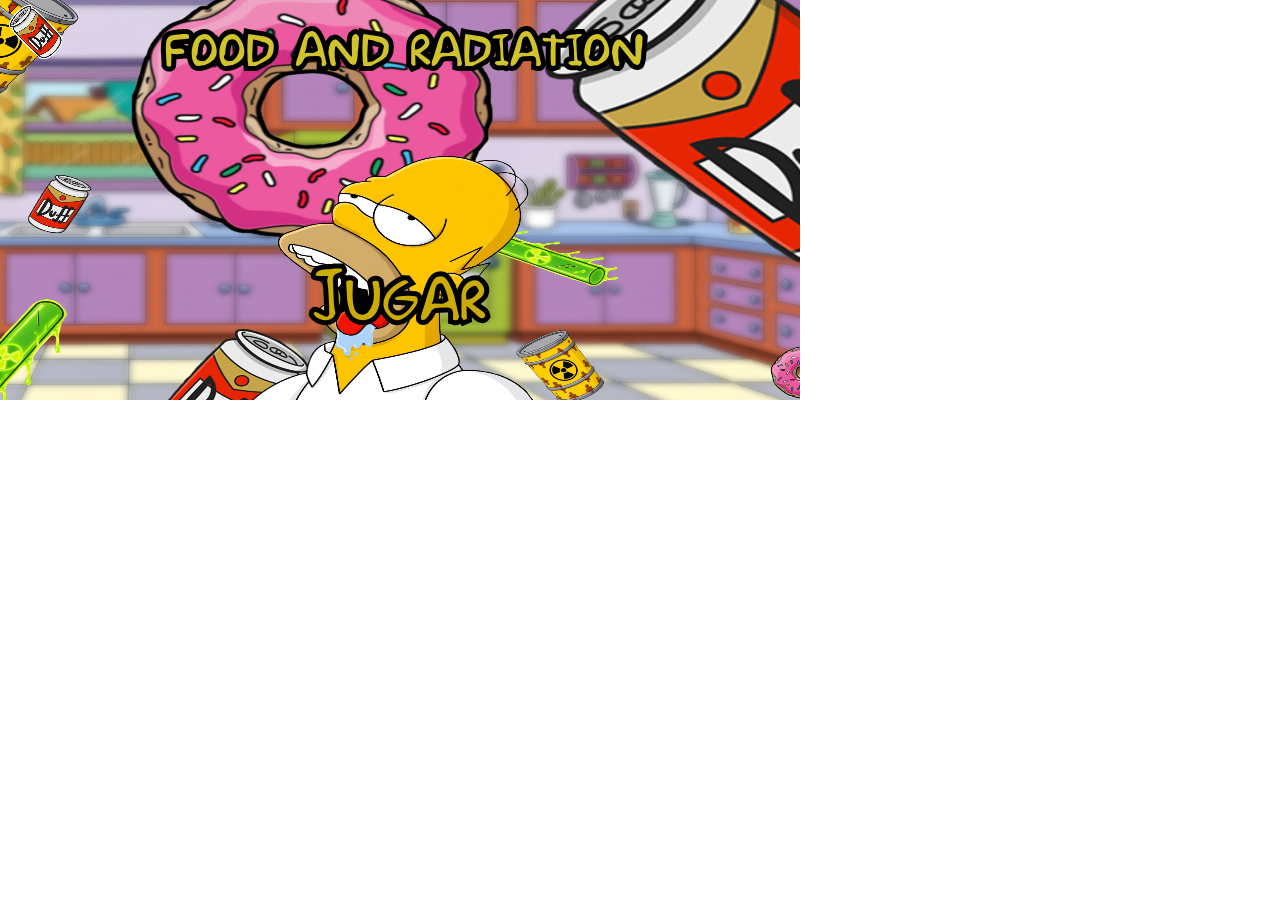
<file: hola/index.html>
<!DOCTYPE html>
  <html>
  <head>
  <meta charset="utf-8">
  <meta name="viewport" content="width=device-width, initial-scale=1.0">

  <!-- PLEASE NO CHANGES BELOW THIS LINE (UNTIL I SAY SO) -->
  <script language="javascript" type="text/javascript" src="libraries/p5.min.js"></script>
  <script language="javascript" type="text/javascript" src="libraries/p5.sound.min.js"></script>
  <script language="javascript" type="text/javascript" src="inicio.js"></script>
  <script language="javascript" type="text/javascript" src="noSuperponer.js"></script>
  <script language="javascript" type="text/javascript" src="objeto1.js"></script>
  <script language="javascript" type="text/javascript" src="objeto2.js"></script>
  <script language="javascript" type="text/javascript" src="objeto3.js"></script>
  <script language="javascript" type="text/javascript" src="objeto4.js"></script>
  <script language="javascript" type="text/javascript" src="objeto5.js"></script>
  <script language="javascript" type="text/javascript" src="personaje.js"></script>
  <script language="javascript" type="text/javascript" src="scoreFinal.js"></script>
  <script language="javascript" type="text/javascript" src="tutorial.js"></script>
  <script language="javascript" type="text/javascript" src="hola.js"></script>
  <!-- OK, YOU CAN MAKE CHANGES BELOW THIS LINE AGAIN -->

  <style>
  body {
padding:
  0;
margin:
  0;
}
</style>
  </head>

  <body>
  </body>
  </html>
</file>
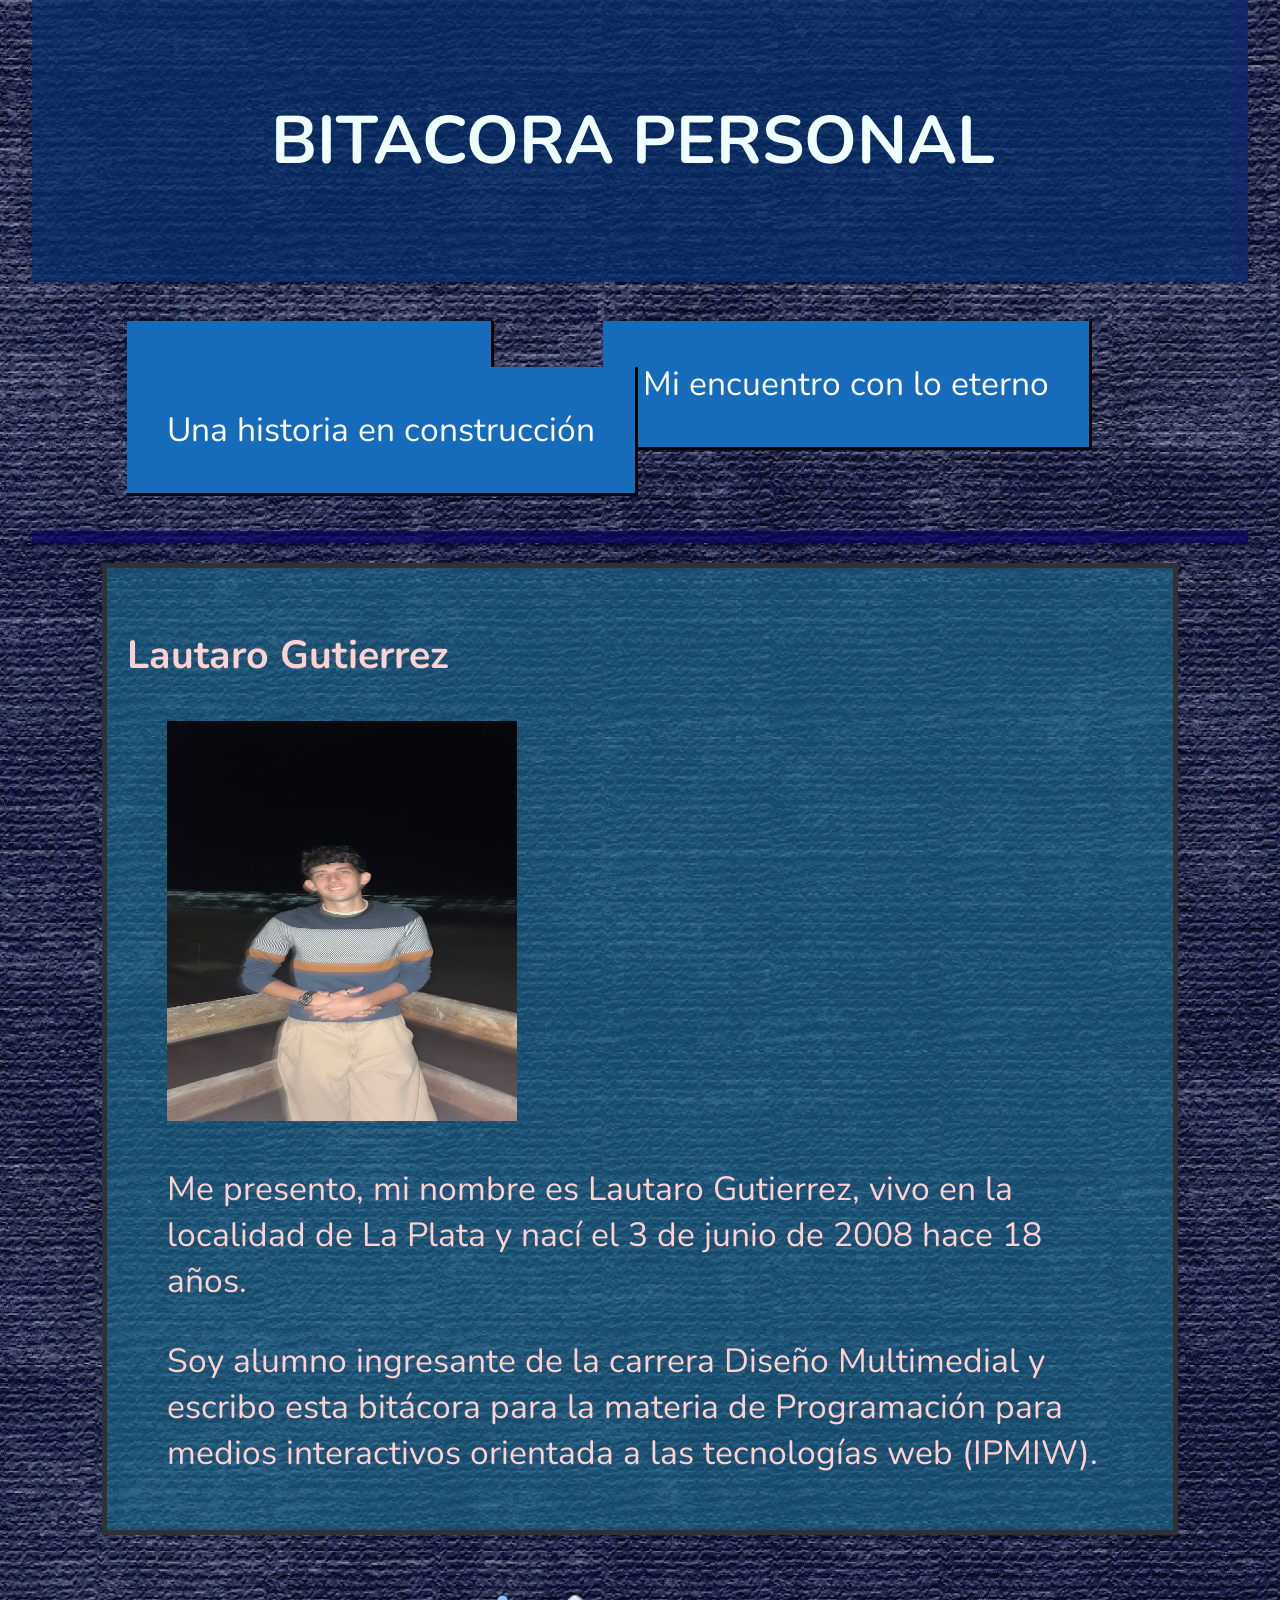
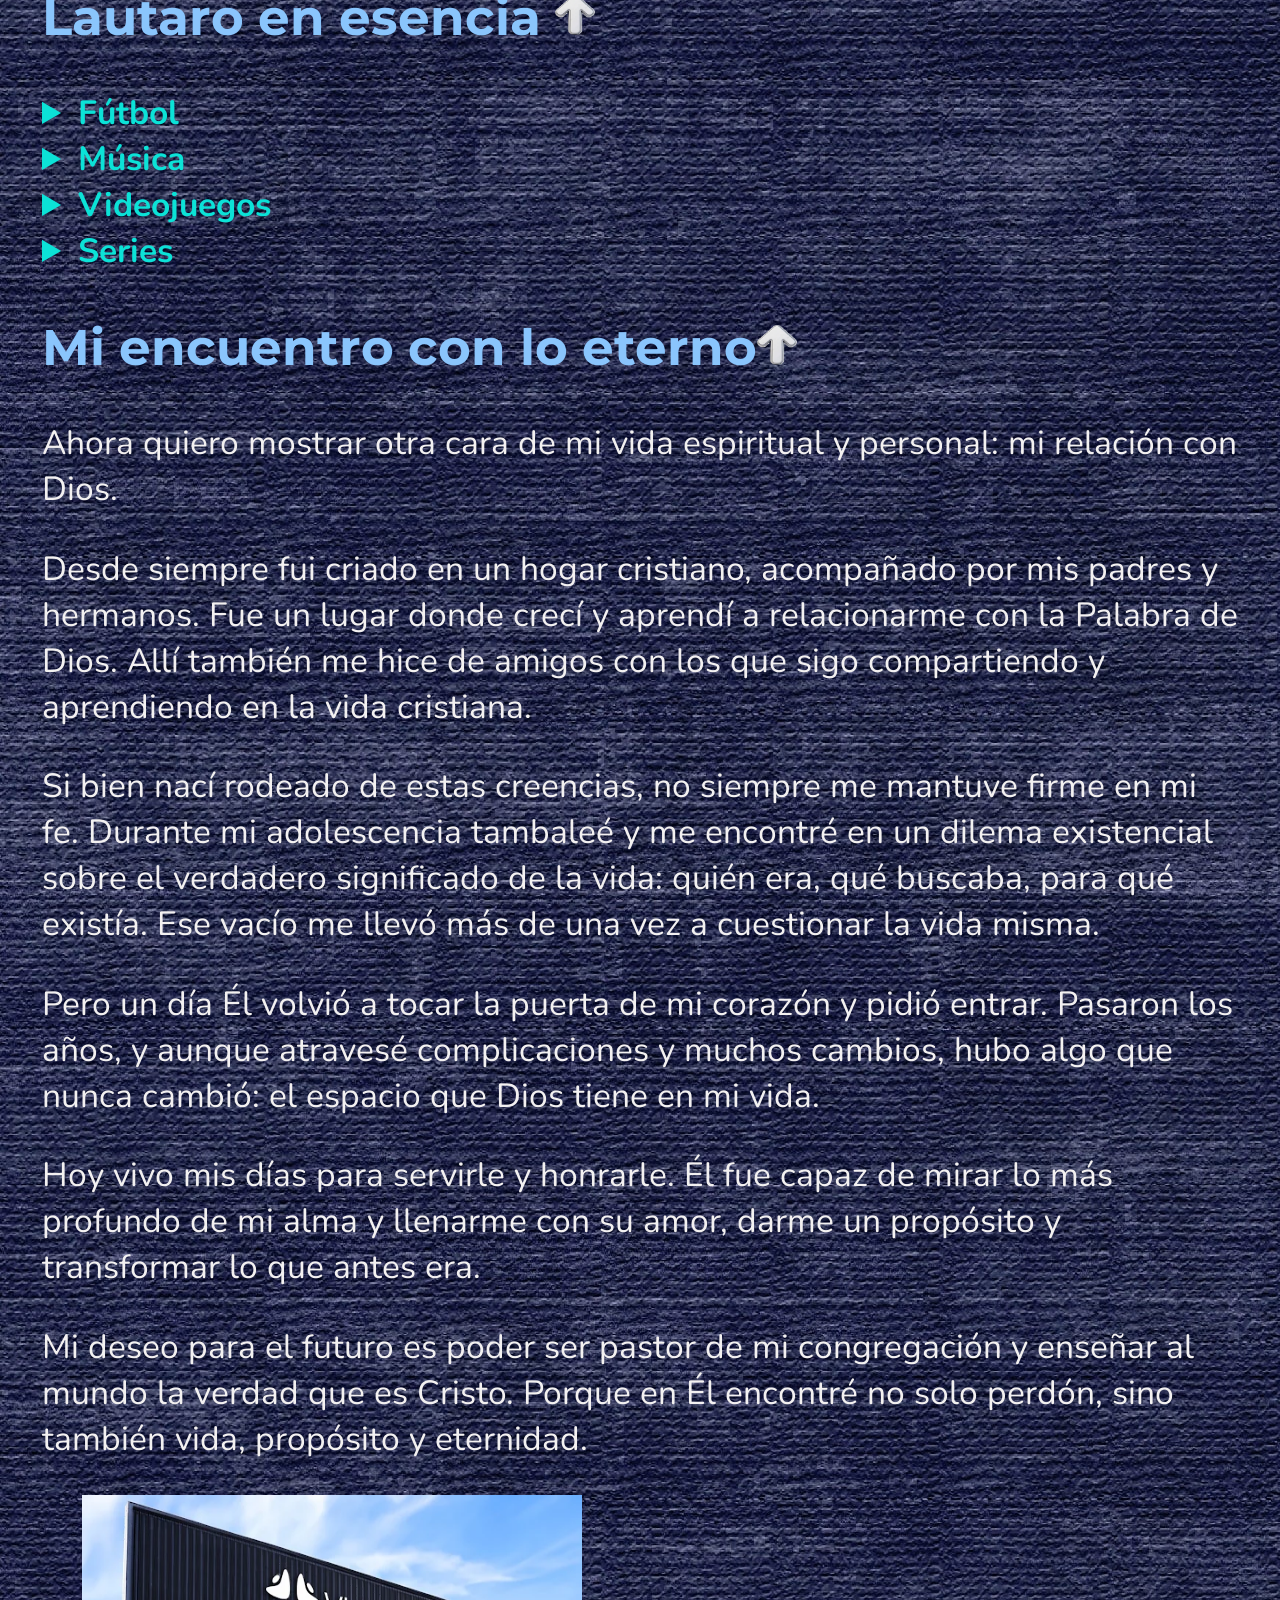
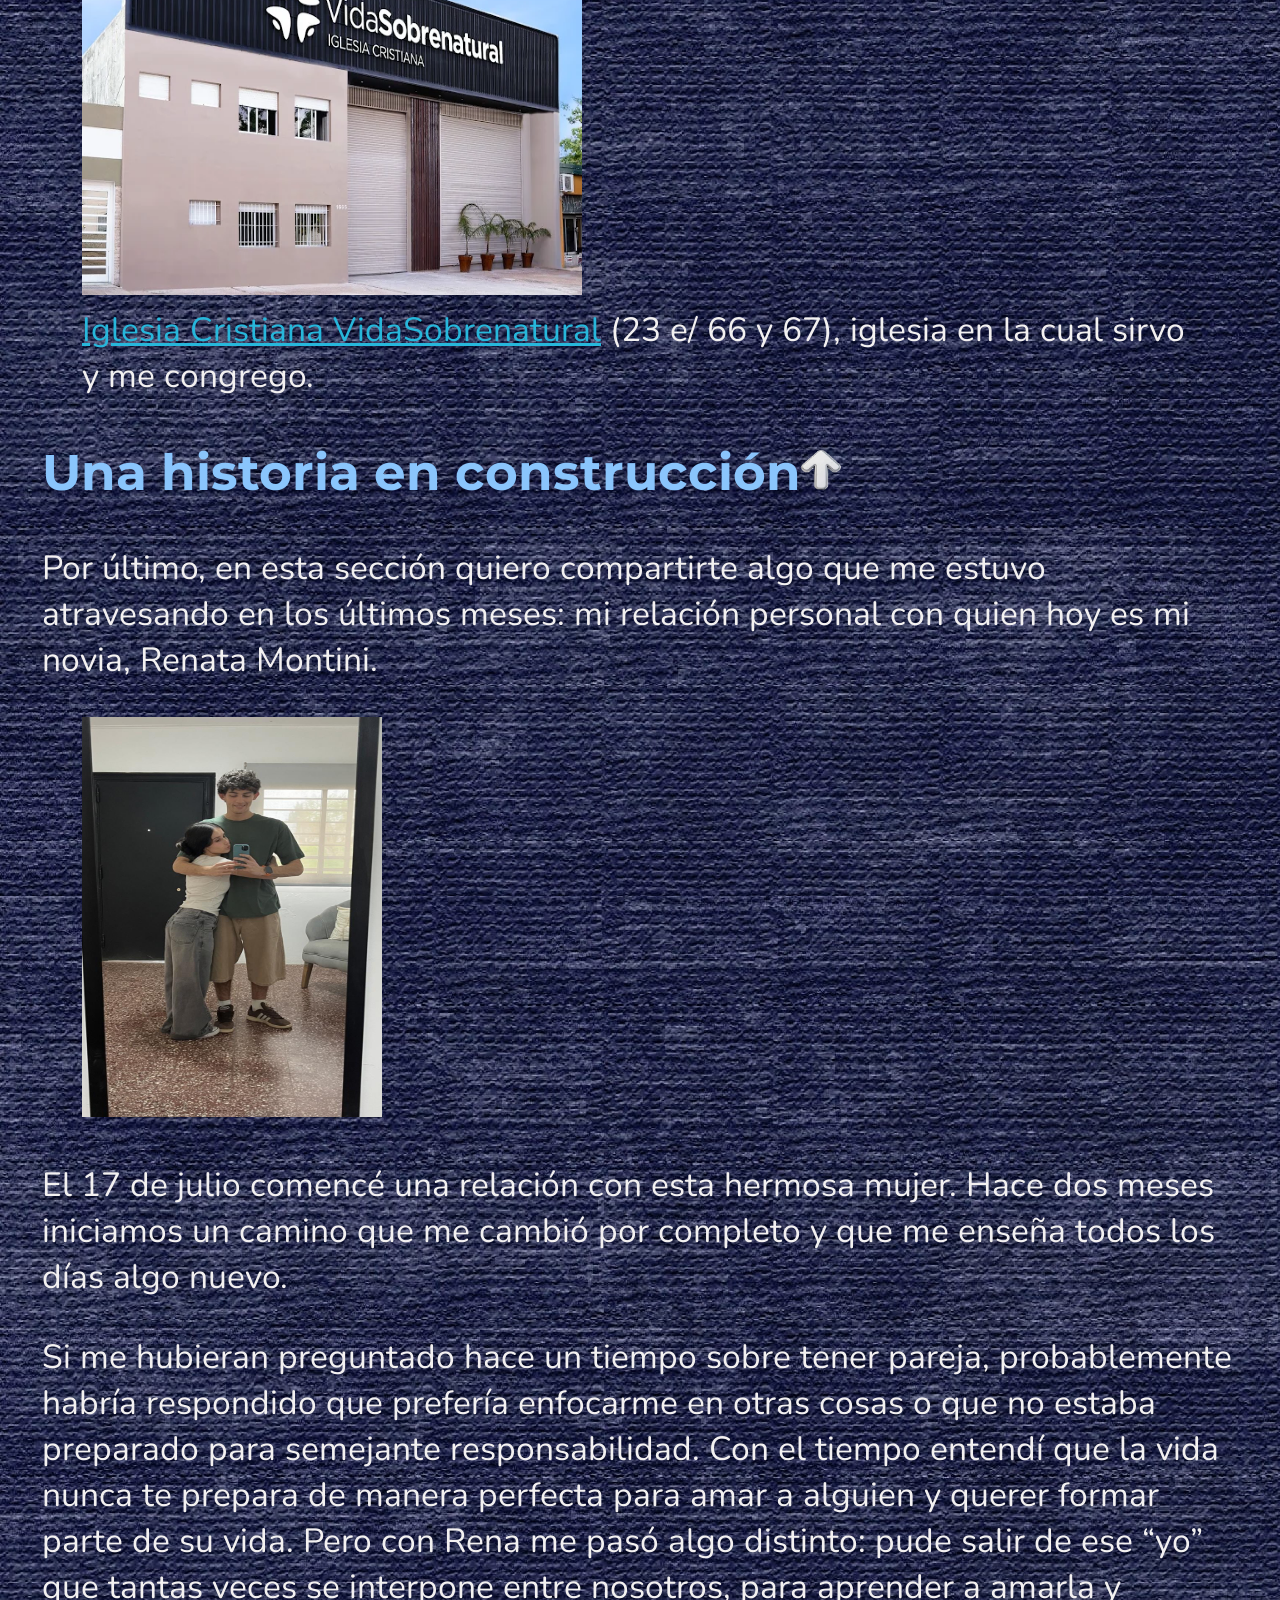
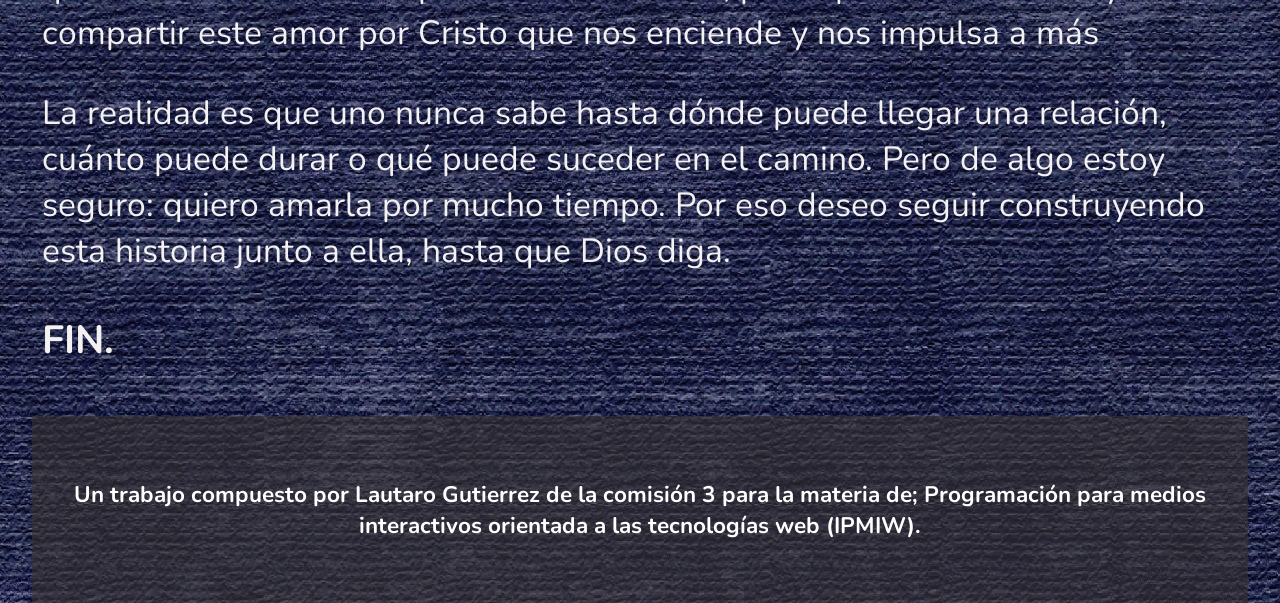
<file: web prueba/index.html>
<!DOCTYPE html>
<html lang="es">
<head>
    <meta charset="UTF-8">
    <meta name="viewport" content="width=device-width, initial-scale=1.0">
    <link  rel="stylesheet" href="misestilos.css">
    <title>Bitacora Personal</title>
</head>
<body>
 <main>
    <header>
        <h1 id="Bitacora">BITACORA PERSONAL </h1>
    </header>
    <nav>
       
        <ul>
            <li><a href="#LauEs">Lautaro en esencia</a> </li>
            <li><a href="#Encuentro">Mi encuentro con lo eterno</a></li>
            <li><a href="#Historia">Una historia en construcción</a></li>
        </ul>
    </nav>
    <section>
        <article class="tarjeta">
             <h3>Lautaro Gutierrez</h3>
             <figure>
             <img src="img/Foto mía.jpg" alt="Imagen de Lautaro Gutierrez" width="350" height="400">
             <figcaption>
             <p>Me presento, mi nombre es Lautaro Gutierrez, vivo en la localidad de La Plata y nací el 
             <time datetime="2008-06-03">3 de junio de 2008</time> hace 18 años.
             </p>  
             <p>Soy alumno ingresante de la carrera Diseño Multimedial y escribo esta bitácora para la materia de Programación para medios interactivos orientada a las tecnologías web (IPMIW).</p>
             </figcaption>    
             </figure>
        
        </article>
       
        <aside>
             <h2 id="LauEs"><strong>Lautaro en esencia</strong> 
                <a href="#Bitacora"><img src="img/flecha.png" alt="sube a encabezado" width="40" height="40"></a></h2>
             <details>
             <summary><strong>Fútbol</strong></summary>
             <p>El fútbol es mi deporte favorito con el cual me siento identificado. Desde muy chico, gracias a mi viejo, pude agarrar cariño por este deporte tan lindo y que tantas alegrías trajo a mi vida.</p>
             <p>Soy hincha de <a href="https://www.bocajuniors.com.ar/" target="_blank" rel="noopener noreferrer"> Boca. Jrs</a> (y con orgullo). Es un deporte que me gusta tanto verlo como jugarlo. De pibe fui a un club de barrio donde jugué por un tiempo, pero ahora ya más de grande juego por diversión con mis amigos y conocidos.</p></details>
             
             <details>
             <summary><strong>Música</strong></summary>
             <p>Mi género favorito es el rock nacional. Fue un estilo musical con el que conviví mucho desde mi infancia, pero con el que comencé a amigarme más en mi adolescencia.</p>
             <p>En Spotify tengo una playlist de largas horas repleta de estas canciones. Mi canción favorita es <q>Entre Caníbales</q> de <cite><span class="destacado">Soda Stereo</span></cite>.</p>
             <figure>
             <p>
                <img src="img/sodaStereo.jpg" alt="Foto de SodaStereo" width="300" height="300"> Para ver la discografia de <q>SodaStereo</q> <a href="https://open.spotify.com/intl-es/artist/7An4yvF7hDYDolN4m5zKBp "target="_blank" rel="noopener noreferrer">haga click aquí
             </p></a>
             
             </figure> 
             </details>
             
             <details>
             <summary><strong>Videojuegos</strong></summary>
             <p>Tuve la suerte de que mis papás siempre me dieron la posibilidad de jugar videojuegos desde muy chico, una de mis pasiones que me acompañan desde hace rato.</p>
             <p>Uno de los juegos que más me enganchan es el FIFA, y juego a diario con mi hermano y amigos de manera online.</p></details>
  
             <details>
             <summary><strong>Series</strong></summary>
             <p>Me encantan las historias largas que se transforman capítulo a capítulo. Entre mis favoritas están <cite>The Office</cite> y <cite>Rick y Morty</cite>.</p>
             </details>


                <h2 id="Encuentro"><strong>Mi encuentro con lo eterno</strong><a href="#Bitacora"><img src="img/flecha.png" alt="sube a encabezado" width="40" height="40"></a></h2>
                <p>Ahora quiero mostrar otra cara de mi vida espiritual y personal: mi relación con Dios.</p>
                <p>Desde siempre fui criado en un hogar cristiano, acompañado por mis padres y hermanos. Fue un lugar donde crecí y aprendí a relacionarme con la Palabra de Dios. Allí también me hice de amigos con los que sigo compartiendo y aprendiendo en la vida cristiana.</p>
                <p>Si bien nací rodeado de estas creencias, no siempre me mantuve firme en mi fe. Durante mi adolescencia tambaleé y me encontré en un dilema existencial sobre el verdadero significado de la vida: quién era, qué buscaba, para qué existía. Ese vacío me llevó más de una vez a cuestionar la vida misma.</p>
                <p>Pero un día Él volvió a tocar la puerta de mi corazón y pidió entrar. Pasaron los años, y aunque atravesé complicaciones y muchos cambios, hubo algo que nunca cambió: el espacio que Dios tiene en mi vida.</p>
                <p>Hoy vivo mis días para servirle y honrarle. Él fue capaz de mirar lo más profundo de mi alma y llenarme con su amor, darme un propósito y transformar lo que antes era.</p>
                <p>Mi deseo para el futuro es poder ser pastor de mi congregación y enseñar al mundo la verdad que es Cristo. Porque en Él encontré no solo perdón, sino también vida, propósito y eternidad.</p>
                <figure>
                <img src="img/Vida.jpg" alt="Imagen de Vida Sobrenatural" width="500" height="400">
                <figcaption>
                <a href="https://www.google.com/maps/place/Iglesia+Cristiana+Vida+Sobrenatural/data=!4m2!3m1!1s0x0:0x6f27a88a4af5a2ec?sa=X&ved=1t:2428&ictx=111" target="_blank" rel="noopener noreferrer">
                Iglesia Cristiana VidaSobrenatural</a> (23 e/ 66 y 67), iglesia en la cual sirvo y me congrego.
                </figcaption>
                </figure>


                <h2 id="Historia"><strong>Una historia en construcción</strong><a href="#Bitacora"><img src="img/flecha.png" alt="sube a encabezado" width="40" height="40"></a></h2>
                <p>Por último, en esta sección quiero compartirte algo que me estuvo atravesando en los últimos meses: mi relación personal con quien hoy es mi novia, Renata Montini.</p>
                <figure>
                <img src="img/Rena.jpg.jpeg" alt="Imagen de la novia de Lautaro" width="300" height="400">   
                </figure>
                <p>El 17 de julio comencé una relación con esta hermosa mujer. Hace dos meses iniciamos un camino que me cambió por completo y que me enseña todos los días algo nuevo.</p>
                <p>Si me hubieran preguntado hace un tiempo sobre tener pareja, probablemente habría respondido que prefería enfocarme en otras cosas o que no estaba preparado para semejante responsabilidad. Con el tiempo entendí que la vida nunca te prepara de manera perfecta para amar a alguien y querer formar parte de su vida. Pero con Rena me pasó algo distinto: pude salir de ese “yo” que tantas veces se interpone entre nosotros, para aprender a amarla y compartir este amor por Cristo que nos enciende y nos impulsa a más</p>
                <p>La realidad es que uno nunca sabe hasta dónde puede llegar una relación, cuánto puede durar o qué puede suceder en el camino. Pero de algo estoy seguro: quiero amarla por mucho tiempo. Por eso deseo seguir construyendo esta historia junto a ella, hasta que Dios diga.</p>
                <h3>FIN.</h3>
        </aside>
    </section>
    <footer>
    <h6> Un trabajo compuesto por Lautaro Gutierrez de la comisión 3 para la materia de; Programación para medios interactivos orientada a las tecnologías web (IPMIW).</h6>
    </footer>
 </main>
</body>
</html>
</file>
<file: web prueba/misestilos.css>
@import url('https://fonts.googleapis.com/css2?family=Montserrat:ital,wght@0,100..900;1,100..900&family=Nunito:ital,wght@0,200..1000;1,200..1000&display=swap');




body{
 background-image: url(img/texturass.jpg); 
 font-family: "Nunito", sans-serif;
 margin: 0px;
 font-size:2.1em ;
} 
main{
    
    
    max-width: 95%;
    margin: 0 auto 0 auto;
    color: rgb(250, 250, 250);
    
}
 h2{
     font-family: "Montserrat", sans-serif;
     color: rgb(138, 197, 252);
}

header{
    background-color: rgba(5, 46, 107, 0.74);
    color: azure;
    padding:50px 100px;
    text-align: center;
    border-right: 15px solid rgba(30, 29, 110, 0.418);;
    
}

footer{
    background-color: rgba(53, 48, 48, 0.623);
    color: rgb(255, 255, 255);
    padding:10px 10px;
    text-align: center;
    
    
}

nav{
    border-bottom: 12px solid rgba(13, 3, 99, 0.733);
}
nav ul {
    list-style:none;
    padding: 45px;
}

nav li{
    display: inline;
    padding: 0px 50px;
    
}
nav a{
    text-decoration: none;
    color: white;
    padding: 40px;
    background-color:rgb(22, 107, 187); 
    border-bottom: 3px solid black;
    border-right: 3px solid black;
}

nav a:hover{ 
 color: rgb(0, 0, 0);
 background-color: rgb(185, 252, 252);
 border-top: 3px solid black;
 border-left: 3px solid black;
}
.tarjeta {
  border: 5px solid rgb(49, 49, 51);
  padding: 20px;
  margin: 10px 60px;
  background-color: #1c678aab;
  color: rgb(255, 209, 209);
  
}

.destacado {
  background-color: rgba(238, 255, 0, 0.63);
  font-weight: italic;
  color: black;
}

section{
  display: flex;         
  flex-direction: column;    
  gap: 0px;              
  padding: 10px;
}

article {

    flex: 1;                
}
aside summary{
    color: rgb(12, 226, 215);
}
aside{
    flex: 2;
    color: rgb(243, 241, 241);
}

aside a {
  color: rgb(39, 183, 219);       
}
aside a:hover {
  color: rgb(170, 205, 236);         
}
.centrado{
    display: block;
    margin: 0 auto;
    width: 80%;
}

.adaptable{
    display: block;
    width: 100%;
    border: 1px solid grey;
}

@media screen and (max-width:600px){
        header{
         padding:20px
        }
        footer{
         padding:0px
        }
        
        .tarjeta{
            display: block;
            margin: auto;
        }

        nav ul {
        list-style:none;
        padding: 0px;
        }

        nav li{
         display:block;
         margin:5px,0;
        }

        nav a {
         display: block;    
         padding: 15px;
        }

        section{
         display:block
        } 

        img {
         max-width: 100%;   
         height: 65%;      
         display: block;  
          
        }
}
</file>
